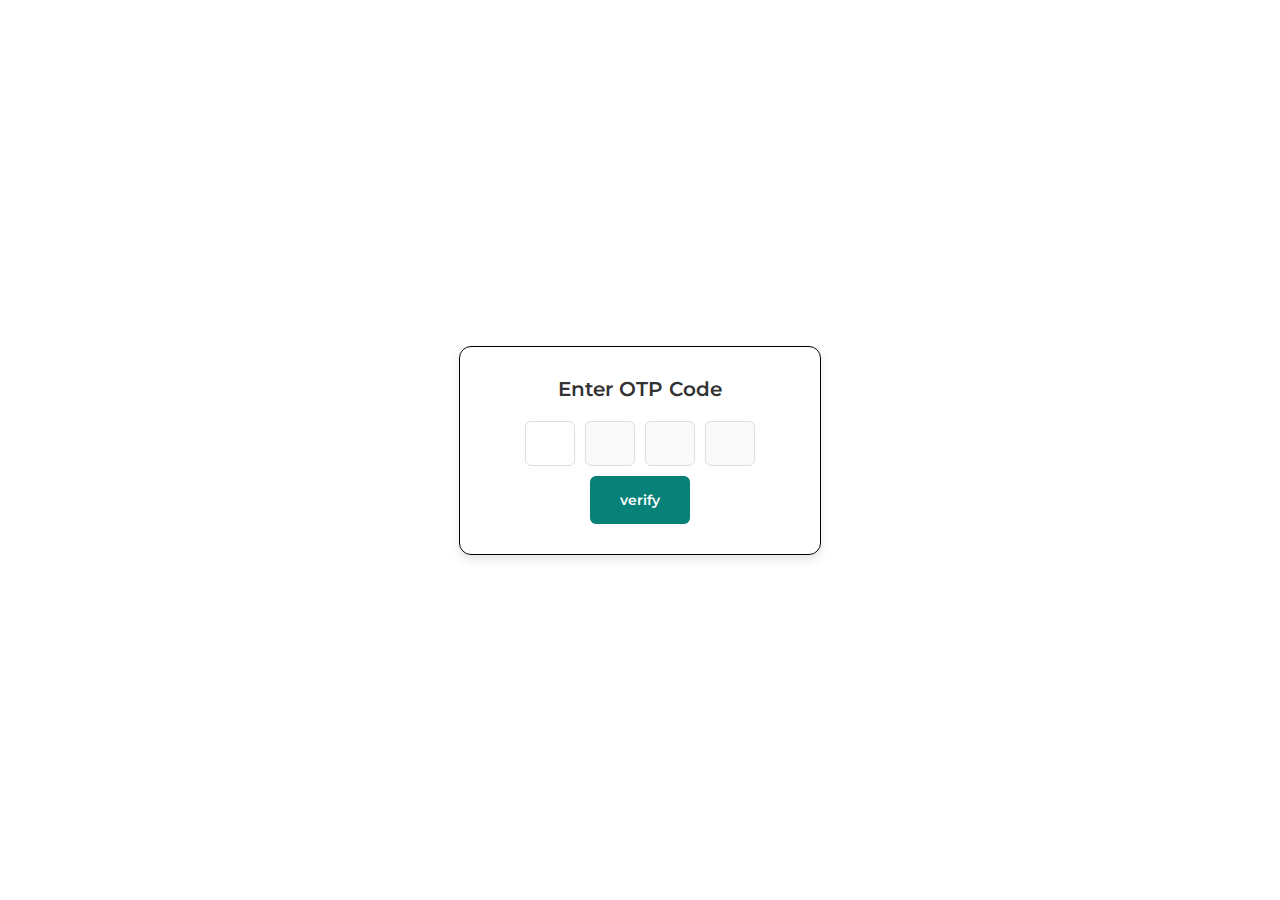
<file: verify.html>
<!DOCTYPE html>
<html lang="en">
  <head>
    <meta charset="UTF-8" />
    <meta name="viewport" content="width=device-width, initial-scale=1.0" />
    <title>Document</title>
    <link href="style.css" rel="stylesheet" />
  </head>
  <body>
    <div class="main-cont">
      <div class="email-container">
        <h4>Enter OTP Code</h4>
        <form action="#">
          <div class="input-field">
            <input type="number" />
            <input type="number" disabled />
            <input type="number" disabled />
            <input type="number" disabled />
          </div>
          <button class="normal">verify</button>
        </form>
      </div>
    </div>
    <script src="verify.js"></script>
  </body>
</html>
</file>
<file: style.css>
@import url("https://fonts.googleapis.com/css2?family=Inter:wght@600&family=Montserrat:ital,wght@1,100&family=REM:wght@200&family=Roboto+Condensed:ital,wght@1,300&display=swap");

* {
  margin: 0;
  padding: 0;
  box-sizing: border-box;
  font-family: "Montserrat", sans-serif;
}

body {
  width: 100%;
}

h1 {
  font-size: 50px;
  line-height: 64px;
  color: black;
}

h2 {
  font-size: 45px;
  line-height: 50px;
  color: black;
}

h4 {
  font-size: 20px;
  color: black;
}

h6 {
  font-weight: 700;
  font-size: 10px;
}

p {
  font-size: 15px;
  color: gray;
  margin: 14px 0 20px 0;
}

.section-p1 {
  padding: 40px 80px;
}

.section-m1 {
  margin: 40px 0;
}

button.normal {
  font-size: 14px;
  font-weight: 600;
  padding: 15px 30px;
  color: #000;
  background-color: #fff;
  border-radius: 4px;
  cursor: pointer;
  border: none;
  outline: none;
  transition: 0.2s;
}

button.white {
  font-size: 13px;
  font-weight: 600;
  padding: 11px 18px;
  color: #fff;
  background-color: transparent;
  /* border-radius: 4px; */
  cursor: pointer;
  border: 1px solid #fff;
  outline: none;
  transition: 0.2s;
}

/* header start */
.header {
  display: flex;
  align-items: cente;
  justify-content: space-between;
  padding: 20px 80px;
  background: wheat;
  box-shadow: 0 5px 15px rgba(0, 0, 0, 0.66);
  z-index: 999;
  position: sticky;
  top: 0;
  left: 0;
}

#navbar {
  display: flex;
  align-items: center;
  justify-content: center;
}

#navbar li {
  list-style: none;
  padding: 0 20px;
  position: relative;
}

#navbar li a {
  text-decoration: none;
  font-size: 15px;
  font-weight: 600;
  color: rgb(12, 12, 12);
  transition: 0.3 ease;
}

#navbar li a:hover,
#navbar li a.active {
  color: aqua;
}

#navbar li a.active::after,
#navbar li a:hover::after {
  content: "";
  width: 30%;
  height: 2px;
  background-color: aqua;
  position: absolute;
  bottom: -4px;
  left: 20px;
}

#mobile {
  display: none;
  align-items: center;
}

#close {
  display: none;
}
/* Home Page */
#hero {
  background: url("img\ /hero4.png");
  height: 90vh;
  width: 100%;
  background-size: cover;
  background-position: top 25% right 0;
  padding: 0 80px;
  display: flex;
  flex-direction: column;
  align-items: flex-start;
  justify-content: center;
}

#hero h4 {
  padding-bottom: 15px;
}

#hero h1 {
  color: lightgreen;
}

#hero button {
  background: url("img\ /button.png");
  background-color: transparent;
  color: darkolivegreen;
  border: 0;
  padding: 14px 80px 14px 65px;
  background-repeat: no-repeat;
  cursor: pointer;
  font-weight: 700;
  font-size: 15px;
}

#feature {
  display: flex;
  align-items: center;
  justify-content: space-between;
  flex-wrap: wrap;
}

#feature .fe-box {
  width: 180px;
  text-align: center;
  padding: 25px 15px;
  box-shadow: 20px 20px 30px rgba(0, 0, 0, 0.4);
  border: 1px solid #cce7d0;
  border-radius: 4px;
  margin: 15px 0;
}

#feature .fe-box:hover {
  box-shadow: 10px 10px 50px rgba(70, 60, 220, 0.1);
}

#feature .fe-box img {
  width: 100%;
  margin-bottom: 10px;
}

#feature .fe-box h6 {
  padding: 9px 8px 6px 8px;
  line-height: 1;
  border-radius: 4px;
  color: #088178;
  background-color: #fddde4;
}

#feature .fe-box:nth-child(2) h6 {
  background-color: #cdebbc;
}

#feature .fe-box:nth-child(3) h6 {
  background-color: #d1e8f2;
}

#feature .fe-box:nth-child(4) h6 {
  background-color: #cdd4f8;
}

#feature .fe-box:nth-child(5) h6 {
  background-color: #f6dbf6;
}

#feature .fe-box:nth-child(6) h6 {
  background-color: #fff2e5;
}

#product1 {
  text-align: center;
}

#product1 .pro-container {
  display: flex;
  justify-content: space-between;
  padding-top: 20px;
  flex-wrap: wrap;
}

#product1 .pro {
  width: 23%;
  min-width: 250px;
  padding: 10px 12px;
  border: 1px solid #cce7d0;
  border-radius: 25px;
  cursor: pointer;
  box-shadow: 20px 20px 30px rgba(0, 0, 0, 0.02);
  margin: 15px 0;
  transition: 0.2s ease;
  position: relative;
}

#product1 .pro:hover {
  box-shadow: 20px 20px 30px rgba(0, 0, 0, 0.06);
}

#product1 .pro img {
  width: 100%;
  border-radius: 20px;
}

#product1 .pro .des {
  /* text-align: start;
  */
  text-align: start;
  padding: 10px 0;
}

#product1 .pro .des span {
  color: #606063;
  font-size: 12px;
}

#product1 .pro .des h5 {
  padding-top: 7px;
  color: #1a1a1a;
  font-size: 14px;
}

#product1 .pro .des i {
  font-size: 12px;
  color: rgb(233, 181, 25);
}

#product1 .pro .des h4 {
  padding-top: 7px;
  font-size: 15px;
  font-weight: 700;
  color: #088178;
}

#product1 .pro .bag {
  width: 40px;
  height: 40px;
  line-height: 40px;
  border-radius: 50px;
  background-color: #e8f6ea;
  font-weight: 500;
  color: #088178;
  border: 1px solid #cce7d0;
  position: absolute;
  bottom: 20px;
  right: 10px;
}
/* banner */
#banner {
  display: flex;
  flex-direction: column;
  justify-content: center;
  align-items: center;
  text-align: center;
  background-image: url(img\ /banners/b2.jpg);
  width: 100%;
  height: 40vh;
  background-size: cover;
  background-position: center;
}
#banner h4 {
  color: #fff;
  font-size: 16px;
}

#banner h2 {
  color: #fff;
  font-size: 30px;
  padding: 10px 0;
}

#banner h2 span {
  color: red;
}

#banner button:hover {
  background-color: #088178;
  color: #fff;
}

#sm-banner {
  display: flex;
  justify-content: space-between;
  flex-wrap: wrap;
}
#sm-banner .banner-box {
  display: flex;
  flex-direction: column;
  justify-content: center;
  align-items: flex-start;

  background-image: url(img\ /banners/b17.jpg);
  min-width: 580px;
  height: 50vh;
  background-size: cover;
  background-position: center;
  padding: 30px;
}

#sm-banner .banner-box2 {
  background-image: url(img\ /banners/b10.jpg);
}

#sm-banner h4 {
  color: white;
  font-size: 20px;
  font-weight: 300;
}

#sm-banner h2 {
  color: white;
  font-size: 28px;
  font-weight: 800;
}

#sm-banner span {
  color: white;
  font-size: 14px;
  font-weight: 500;
  padding-bottom: 15px;
}

#sm-banner .banner-box:hover button {
  background: #088178;
  border: 1px solid #088178;
}

#banner3 {
  display: flex;
  justify-content: space-between;
  flex-wrap: wrap;
  padding: 0 80px;
}

#banner3 .banner-box {
  display: flex;
  flex-direction: column;
  justify-content: center;
  align-items: flex-start;

  background-image: url(img\ /banners/b7.jpg);
  min-width: 30%;
  height: 30vh;
  background-size: cover;
  background-position: center;
  padding: 20px;
  margin-bottom: 20px;
}

#banner3 .banner-box2 {
  background-image: url(img\ /banners/b4.jpg);
}
#banner3 .banner-box3 {
  background-image: url(img\ /banners/b18.jpg);
}

#banner3 h2 {
  color: #fff;
  font-weight: 900;
  font-size: 22px;
}

#banner3 h3 {
  color: red;
  font-weight: 800;
  font-size: 15px;
}

#newsletter {
  display: flex;
  justify-content: space-between;
  flex-wrap: wrap;
  align-items: center;
  background-color: url("img\ /banners/b14.png");
  background-repeat: no-repeat;
  background-position: 20% 30%;
  background-color: #041e42;
}

#newsletter h4 {
  font-size: 24px;
  font-weight: 700;
  color: #fff;
}

#newsletter p {
  font-size: 14px;
  font-weight: 600;
  color: #818ea0;
}

#newsletter p span {
  color: #ffbd27;
}

#newsletter .form {
  display: flex;
  width: 40%;
}
#newsletter input {
  height: 3.125rem;
  padding: 0 1.25em;
  font-size: 14px;
  width: 100%;
  border: 1px solid transparent;
  border-radius: 4px;
  outline: none;
  border-top-right-radius: 0;
  border-bottom-right-radius: 0;
}

#newsletter button {
  background-color: #088178;
  border-top-left-radius: 0;
  border-bottom-left-radius: 0;
  color: #fff;
  white-space: nowrap;
}
button a {
  text-decoration: none;
  color: white;
  background-color: #088178;
}
footer {
  display: flex;
  flex-wrap: wrap;
  justify-content: space-between;
}

footer .col {
  display: flex;
  flex-direction: column;
  align-items: flex-start;
  margin-bottom: 20px;
}

footer h4 {
  font-size: 13px;
  margin: 0 0 8px 0;
}

footer a {
  font-size: 13px;
  margin-bottom: 10px;
  color: #222;
  text-decoration: none;
}

footer .follow {
  margin-top: 20px;
}

footer .follow i {
  color: #465b52;
  padding-right: 4px;
  cursor: pointer;
}

footer .install .row img {
  border: 1px solid #088178;
  border-radius: 6px;
}

footer .install img {
  margin: 10px 0 15px 0;
}

footer .follow i:hover,
footer a:hover {
  color: #088178;
}
/* Shop Page */
#page-header {
  background-image: url(img\ /banners/b1.jpg);
  width: 100%;
  height: 40vh;
  background-size: cover;
  display: flex;
  justify-content: center;
  text-align: center;
  flex-direction: column;
  padding: 14px;
}

#page-header h2,
#page-header p {
  color: white;
}

#pagination {
  text-align: center;
}

#pagination a {
  text-decoration: none;
  background-color: #088178;
  padding: 15px 20px;
  border-radius: 4px;
  color: #fff;
  font-weight: 600;
}
#pagination a i {
  font-size: 16px;
  font-weight: 600;
}
/* single product */

#prodetails {
  display: flex;

  margin-top: 20px;
}
#prodetails.single-pro-image {
  width: 40%;
  margin-right: 50px;
}
.small-img-group {
  display: flex;
  justify-content: space-between;
}

.small-img-col {
  flex-basis: 24%;
  cursor: pointer;
}
#prodetails .single-pro-details {
  width: 50%;
  padding-top: 50px;
  padding-left: 30px;
}
#prodetails .single-pro-details h4 {
  padding: 40px 0 20px 0;
}
#prodetails .single-pro-details h2 {
  font-size: 26px;
}
#prodetails .single-pro-details select {
  display: block;
  padding: 5px 10px;
  margin-bottom: 10px;
}

#prodetails .single-pro-details input {
  width: 50px;
  height: 47px;
  padding-left: 10px;
  font-size: 15px;
  margin-right: 10px;
}

#prodetails .single-pro-details input:focus {
  outline: none;
}
#prodetails .single-pro-details button {
  background-color: #088178;
  color: #fff;
}

#prodetails .single-pro-details span {
  line-height: 25px;
}
/* Blog page */
#page-header.blog-header {
  background-image: url("img\ /banners/b19.jpg");
}

#blog {
  padding: 150px 150px 0 150px;
}

#blog .blog-box {
  display: flex;
  align-items: center;
  width: 100%;
  position: relative;
  padding-bottom: 90px;
}

#blog .blog-img {
  width: 50%;
  margin-right: 40px;
}

#blog img {
  width: 100%;
  height: 300px;
  object-fit: cover;
}

#blog .blog-details {
  width: 50%;
  /* position: absolute; */
}

#blog .blog-details a {
  text-decoration: none;
  font-size: 11px;
  color: #000;
  font-weight: 700;
  position: relative;
  transition: 0.3s;
}

#blog .blog-details a::after {
  content: "";
  width: 50px;
  height: 1px;
  background-color: #000;
  position: absolute;
  top: 4px;
  right: -60px;
}

#blog .blog-details a:hover {
  color: #088178;
}

#blog .blog-details a:hover::after {
  color: #088178;
}

#blog .blog-box h1 {
  position: absolute;
  top: -40px;
  left: 0;
  font-size: 70px;
  font-weight: 700;
  color: #c9cbce;
  z-index: -9;
}
/* about page */
#page-header.about-header {
  background-image: url("img\ /about/banner.png");
}

#about-head {
  display: flex;
  align-items: center;
}
#about-head img {
  width: 50%;
  height: auto;
}

#about-head div {
  padding-left: 40px;
}

#about-app {
  text-align: center;
}

#about-app .video {
  width: 70%;
  height: 100%;
  margin-top: 30px;
}

#about-app .video video {
  width: 100%;
  height: 100%;
  border-radius: 20px;
}
/* contact page */
#contact-detail {
  display: flex;
  align-items: center;
  justify-content: space-between;
}

#contact-detail .details {
  width: 40%;
}

#contact-detail .details span,
#form-details form span {
  font-size: 12px;
}

#contact-detail .details h2,
#form-details form h2 {
  font-size: 26px;
  line-height: 35px;
  padding: 20px 0;
}

#contact-detail .details h3 {
  font-size: 16px;
  padding-bottom: 15px;
}

#contact-detail .details li {
  list-style: none;
  display: flex;
  padding: 10px 0;
}

#contact-detail .details li i {
  font-size: 14px;
  padding-right: 22px;
}

#contact-detail .details li p {
  margin: 0px;
  font-size: 14px;
}

#contact-detail .map {
  width: 55%;
  height: 400px;
}

#contact-detail .map iframe {
  width: 100%;
  height: 100%;
}

#form-details {
  display: flex;
  justify-content: space-evenly;
  margin: 30px;
  padding: 90px;
  /* flex-direction: column; */
  border: 1px solid #e1e1e1;
}
#form-details form {
  width: 65%;
  display: flex;
  flex-direction: column;
  align-items: flex-start;
}

#form-details form input,
#form-details form textarea {
  width: 100%;
  padding: 12px 15px;
  outline: none;
  margin-bottom: 20px;
  border: 1px solid #e1e1e1;
}
#form-details form button {
  background-color: #088178;
  color: #fff;
}

#form-details .people div {
  padding-bottom: 25px;
  display: flex;
  align-items: flex-start;
}

#form-details .people div img {
  width: 65px;
  height: 65px;
  object-fit: cover;
  margin-right: 15px;
}

#form-details .people div p {
  margin: 0;
  font-size: 13px;
  line-height: 25px;
}

#form-details .people div p span {
  display: block;
  font-size: 16px;
  font-weight: 600;
  color: #000;
}
/* cart page */

#cart {
  overflow-x: auto;
}

#cart table {
  width: 100%;
  border-collapse: collapse;
  table-layout: fixed;
  white-space: nowrap;
}

#cart table img {
  width: 70px;
}

#cart table td:nth-child(1) {
  width: 100px;
  text-align: center;
}
#cart table td:nth-child(2) {
  width: 150px;
  text-align: center;
}
#cart table td:nth-child(3) {
  width: 250px;
  text-align: center;
}
#cart table td:nth-child(4),
#cart table td:nth-child(5),
#cart table td:nth-child(6) {
  width: 150px;
  text-align: center;
}

#cart table td:nth-child(5) input {
  width: 70px;
  padding: 10px 5px 10px 15px;
}

#cart table th {
  border: 1px solid #e2e9e2;
  border-left: none;
  border-right: none;
}

#cart table th td {
  font-weight: 700;
  text-transform: uppercase;
  font-size: 13px;
  padding: 18px 0;
}

#cart table tr td {
  padding-top: 15px;
}

#cart table td {
  font-size: 13px;
}

#cart-add {
  display: flex;
  flex-wrap: wrap;
  justify-content: space-between;
}

#coupon {
  width: 50%;
  margin-bottom: 30px;
}

#coupon h3,
#subtotal h3 {
  padding-bottom: 15px;
}

#coupon input {
  padding: 10px 20px;
  outline: none;
  width: 60%;
  margin-right: 10px;
  border: 1px solid #e2e9e1;
}

#coupon button {
  background-color: #088178;
  color: white;
  padding: 12px 20px;
}

#subtotal {
  width: 50%;
  margin-bottom: 30px;
  border: 1px solid #e1e1e1;
  padding: 30px;
}

#subtotal table {
  border-collapse: collapse;
  width: 100%;
  margin-bottom: 20px;
}

#subtotal table td {
  width: 50%;
  border: 1px solid #e1e1e1;
  padding: 10px;
  font-size: 13px;
}

#subtotal button {
  background-color: #088178;
  color: #fff;
}
/* sign up */
.container {
  display: flex;
  justify-content: space-evenly;
  /* justify-content: center; */
  margin: 30px;
  padding: 90px;
  align-items: center;
  flex-direction: column;
  border: 1px solid black;
  border-radius: 14px;
  width: 50%;
}
.container h2 {
  /* background-color: #088178; */
  color: #088178;
  margin-bottom: 20px;
  font-size: large;

  /* line-height: 10px; */
}
.container form {
  width: 65%;
  display: flex;
  flex-direction: column;
  align-items: flex-start;
}
.container label {
  margin-bottom: 20px;
  font-weight: 700;
}
/* verify email */
.main-cont {
  display: flex;
  align-items: center;
  justify-content: center;
  min-height: 100vh;
}
:where(.email-container, form, .input-field) {
  display: flex;
  flex-direction: column;
  align-items: center;
  justify-content: center;
}
.email-container {
  padding: 30px 65px;
  align-self: center;
  border: 1px solid black;
  border-radius: 12px;
  row-gap: 20px;
  box-shadow: 0 5px 10px rgba(0, 0, 0, 0.1);
}

.email-container h4 {
  font: size 1.25em;
  color: #333;
  font-weight: 600;
}

.input-field input {
  height: 45px;
  width: 50px;
  border-radius: 6px;
  outline: none;
  font-size: 1.25rem;
  text-align: center;
  border: 1px solid #ddd;
}

.input-field input::-webkit-inner-spin-button,
.input-field input::-webkit-outer-spin-button {
  display: none;
}

.email-container button {
  margin-top: 10px;
  background-color: #088178;
  color: white;
  cursor: pointer;
  border-radius: 6px;
}

form .input-field {
  flex-direction: row;
  column-gap: 10px;
}

/* start media Query */
@media (max-width: 799px) {
  .section-p1 {
    padding: 40px 40px;
  }
  #navbar {
    display: flex;
    flex-direction: column;
    align-items: flex-start;
    justify-content: flex-start;
    position: fixed;
    top: 0;
    right: -300px;
    height: 100vh;
    width: 300px;
    background-color: #e3e6f3;
    box-shadow: 0 40px 60px rgba(0, 0, 0, 0.01);
    padding: 80px 0 0 10px;
    transition: 0.3s;
  }

  #navbar.active {
    right: 0px;
  }

  #navbar li {
    margin-bottom: 25px;
  }

  #mobile {
    display: flex;
    align-items: center;
  }

  #moblie i {
    color: #1a1a1a;
    font-size: 24px;
    padding-left: 20px;
  }

  #close {
    display: initial;
    position: absolute;
    top: 30px;
    left: 30px;
    color: #000;
    font-size: 24px;
  }

  #lg-bag {
    display: none;
  }

  #hero {
    height: 70vh;
    padding: 0 80px;
    background-position: top 30% right 30%;
  }

  #feature {
    justify-content: center;
  }

  #feature.fe-box {
    margin: 15px 15px;
  }

  #product1 .pro-container {
    justify-content: center;
  }

  #product1.pro {
    margin: 15px 15px;
  }

  #banner {
    height: 20vh;
  }
  #sm-banner .banner-box {
    min-width: 100%;
    height: 50vh;
  }
  #banner-3 {
    padding: 0 40px;
  }

  #banner3 .banner-box {
    width: 27%;
  }

  #newsletter .form {
    width: 70%;
  }
}
@media (max-width: 477px) {
  .section-p1 {
    padding: 20px;
  }
  #header {
    padding: 10px 30px;
  }
  h1 {
    font-size: 38px;
  }
  h2 {
    font-size: 32px;
  }
  #hero {
    padding: 0 20px;
    background-position: 55%;
  }
  #feature {
    justify-content: space-between;
  }
  #feature .fe-box {
    width: 155px;
    margin: 0 0 15px 0;
  }
  #product1.pro {
    width: 100%;
  }
  #banner {
    height: 40vh;
  }
  #sm-banner .banner-box {
    height: 40vh;
  }

  #sm-banner .banner-box2 {
    margin-top: 20px;
  }

  #banner3 {
    padding: 0 20px;
  }

  #banner3 .banner-box {
    width: 100%;
  }

  #newsletter {
    padding: 40px 20px;
  }
  #newsletter .form {
    width: 100%;
  }
  /*single product  */
  #prodetails {
    display: flex;
    flex-direction: column;
  }

  #prodetails .single-pro-image {
    width: 100%;
    margin-right: 0px;
  }

  #prodetails .single-pro-details {
    width: 100%;
  }
  /* blog page */
  #blog {
    padding: 100px 20px 0 20px;
  }
  #blog .blog-box {
    display: flex;
    flex-direction: column;
    align-items: flex-start;
  }
  #blog .blog-img {
    width: 100%;
    margin-right: 0px;
    margin-bottom: 30px;
  }

  #blog .blog-details {
    width: 100%;
  }
  /* about page */
  #about-head {
    flex-direction: column;
  }
  #about-head img {
    width: 100%;
    margin-bottom: 20px;
  }
  #about-head div {
    padding-left: 0px;
  }
  #about-head .video {
    width: 100%;
  }
  /* cart page */
  #cart-add {
    flex-direction: column;
  }

  #coupon {
    width: 100%;
  }

  #subtotal {
    width: 100%;
    margin-bottom: 30px;
    border: 1px solid #e2e9e1;
    padding: 30px;
  }
}
</file>
